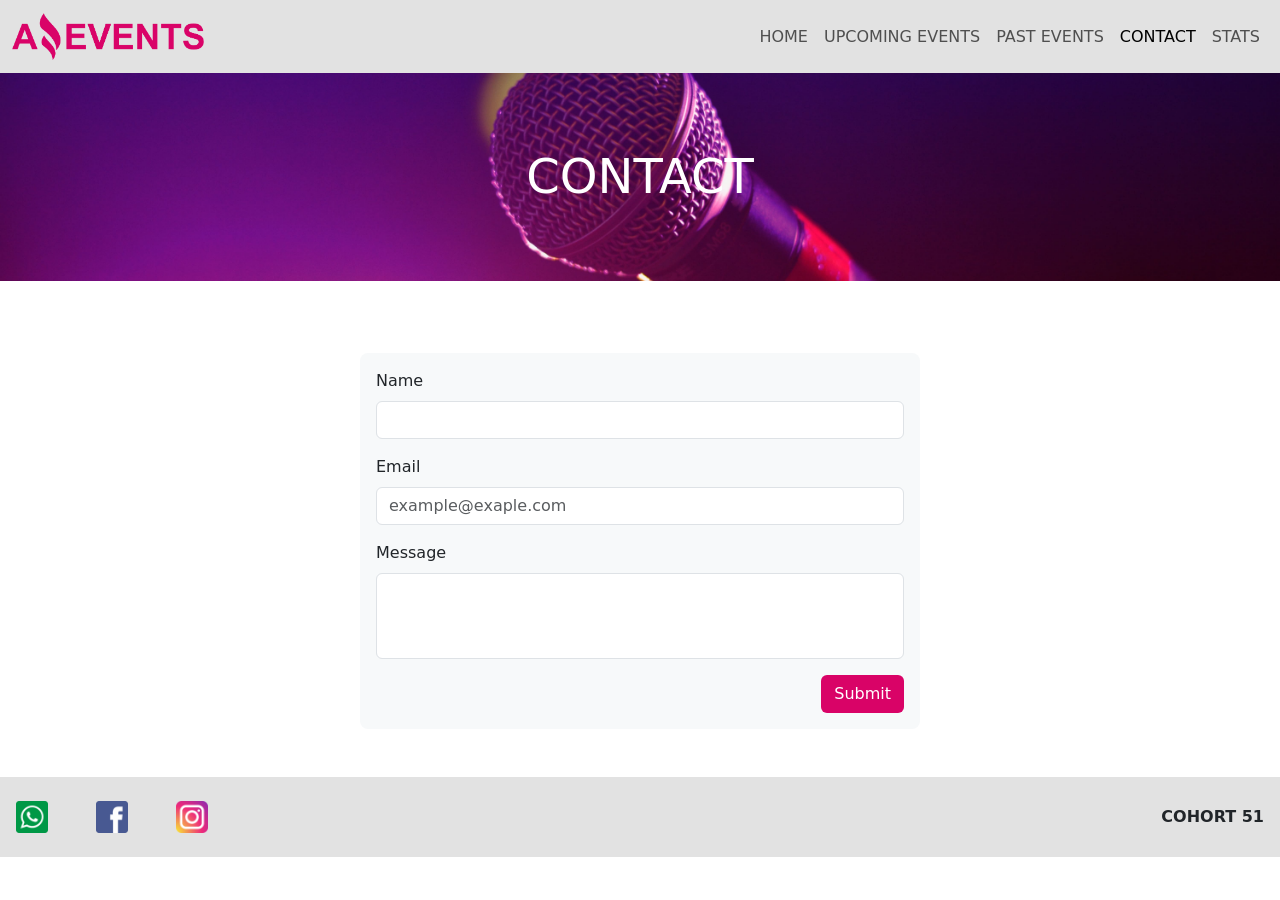
<file: assets/pages/contact.html>
<!DOCTYPE html>
<html lang="en">
    <head>
        <meta charset="UTF-8">
        <meta name="viewport" content="width=device-width, initial-scale=1.0">
        <title>Amazing Events - Contact</title>
        <link
            rel="shortcut icon"
            href="../img/favicon.png"
            type="image/x-icon">
        <link rel="stylesheet" href="../../css/styles.css">
        <link
            href="https://cdn.jsdelivr.net/npm/bootstrap@5.3.1/dist/css/bootstrap.min.css"
            rel="stylesheet"
            integrity="sha384-4bw+/aepP/YC94hEpVNVgiZdgIC5+VKNBQNGCHeKRQN+PtmoHDEXuppvnDJzQIu9"
            crossorigin="anonymous">
    </head>
    <body>
        <header>
            <nav class="navbar navbar-expand-lg">
                <div class="container-fluid">
                    <a class="navbar-brand" href="../../index.html">
                        <img
                            class="img-nav"
                            src="../img/amazing_brand.png"
                            alt="Amazing Brand">
                    </a>
                    <button
                        class="navbar-toggler"
                        type="button"
                        data-bs-toggle="collapse"
                        data-bs-target="#navbarNav"
                        aria-controls="navbarNav"
                        aria-expanded="false"
                        aria-label="Toggle navigation">
                        <span class="navbar-toggler-icon"></span>
                    </button>
                    <div class="collapse navbar-collapse justify-content-end gap-0"
                        id="navbarNav">
                        <ul class="navbar-nav justify-content-lg-evenly">
                            <li class="nav-item">
                                <a class="nav-link" href="../../index.html"
                                    >HOME</a
                                >
                            </li>
                            <li class="nav-item">
                                <a class="nav-link" href="./upcomingEvents.html"
                                    >UPCOMING EVENTS</a
                                >
                            </li>
                            <li class="nav-item ">
                                <a class="nav-link" href="./pastEvents.html"
                                    >PAST EVENTS</a
                                >
                            </li>
                            <li class="nav-item">
                                <a class="nav-link active" aria-current="page" href="#"
                                    >CONTACT</a
                                >
                            </li>
                            <li class="nav-item">
                                <a class="nav-link" href="./stats.html"
                                    >STATS</a
                                >
                            </li>
                        </ul>
                    </div>
                </div>
            </nav>
        </header>
        <main>
            <h2
                class="title-pag background-title-pag-contact d-flex justify-content-center align-items-center">
                CONTACT
            </h2>
            <div class="container-fluid d-flex flex-column justify-content-center align-items-center">
                <form class="container-form d-flex flex-column" action="#" method="get">
                    <div class="mb-3">
                        <label for="user-name" class="form-label">Name</label>
                        <input type="text" class="form-control form-control-contact" id="user-name">
                    </div>
                    <div class="mb-3">
                        <label for="user-pass" class="form-label">Email</label>
                        <input type="email" class="form-control form-control-contact" id="user-pass" placeholder="example@exaple.com">
                    </div>
                    <div class="mb-3">
                        <label for="message" class="form-label">Message</label>
                        <textarea class="form-control" id="message" rows="3"></textarea>
                    </div>
                    <button class="btn btn-submit align-self-end" type="submit">Submit</button>
                </form>
            </div>
        </main>
        <footer
            class="footer mt-5 pt-2 pb-2 d-flex flex-column align-items-center row-gap-3 flex-md-row justify-content-md-between pe-md-3 ps-md-3"
        >
            <div class="d-flex gap-5">
                <a href="#">
                    <img src="../img/whatsapp.png" alt="whatsapp-logo">
                </a>
                <a href="#">
                    <img src="../img/facebook.png" alt="facebook-logo">
                </a>
                <a href="#">
                    <img
                        src="../img/instagram.png"
                        alt="instagram-logo"
                >
                </a>
            </div>
            <p class="mb-0 fw-bold">COHORT 51</p>
        </footer>
        <script
            src="https://cdn.jsdelivr.net/npm/bootstrap@5.3.1/dist/js/bootstrap.bundle.min.js"
            integrity="sha384-HwwvtgBNo3bZJJLYd8oVXjrBZt8cqVSpeBNS5n7C8IVInixGAoxmnlMuBnhbgrkm"
            crossorigin="anonymous"
        ></script>
    </body>
</html>
</file>
<file: css/styles.css>
:root {
    --shadow: 8px 10px 10px hwb(0 57% 43%);
    --color-first: hwb(210 95% 12%);
}

nav {
    background-color: var(--color-first);
}

.nav-item--mod {
    width: 20%;
}

.img-nav {
    width: 12rem;
}

@media only screen and (max-width: 425px) {
    .img-nav {
        width: 10rem;
    }
}

@media only screen and (max-width: 320px) {
    .img-nav {
        width: 8rem;
    }
}

.title-pag {
    font-size: 3rem;
    color: #fff;
    height: 13rem;
}

.background-title-pag-home {
    background:  url(../assets/img/optional_banner_3.jpg) no-repeat;
    background-size: cover;
    background-position: bottom;
}

.background-title-pag-pastEvents {
    background:  url(../assets/img/optional_banner_4.jpg) no-repeat;
    background-size: cover;
    background-position: bottom;
}

.background-title-pag-upCoEvents {
    background:  url(../assets/img/optional_banner_2.jpg) no-repeat;
    background-size: cover;
    background-position: top;
}

.background-title-pag-contact {
    background:  url(../assets/img/optional_banner_5.jpg) no-repeat;
    background-size: cover;
    background-position: center;
}

.background-title-pag-stats {
    background:  url(../assets/img/optional_banner_1.jpg) no-repeat;
    background-size: cover;
    background-position: center;
}

.input-group-text--mod {
    padding: 0;
    width: 4%;
}

.btn-submit {
    background-color: hwb(332 1% 15%) !important;
    color: #fff !important;
}

.btn-submit:active {
    border: solid 1px  hwb(332 1% 15%) !important;
    color:  hwb(332 1% 15%) !important;
    background-color: #fff !important;
}

.form-control--mod {
    width: 12rem !important;
}

.form-control--mod, .form-control-contact, textarea {
    flex: 0 0 auto !important;
    box-shadow: none !important;
}

.form-control--mod:focus, .form-control-contact:focus, textarea:focus {
    border: solid 1px  hwb(332 1% 15%) !important;
}

.container-cards {
    min-height: 58vh;
}

.card--mod {
    width: 18rem;
    min-height: 22rem;
    box-shadow: var(--shadow);
}

.img-card {
    padding: 0.75rem !important;
    object-fit: cover;
    height: 11rem;
}

.card-body--mod {
    padding-top: 0 !important;
    display: flex;
    flex-direction: column;
}

.card-body--mod p{
    flex-grow: 1;
}

.footer {
    background-color: var(--color-first);
    min-height: 5rem;
}

.footer a img {
    width: 2rem;
}

textarea {
    resize: none !important;
}

.container-form {
    margin-top: 4rem;
    background-color: hwb(210 97% 2%);
    width: 35rem;
    padding: 1rem;
    border-radius: 0.5rem;
}

@media only screen and (max-width: 768px) {
    .container-form {
        width: 75%;
    }
}

@media only screen and (max-width: 400px) {
    .container-form {
        width: 90%;
    }
}

.card-container {
    width: 50rem;
    height: 25.5rem;
    background-color: hwb(210 97% 2%);
    padding: 2rem 1rem;
    box-shadow: var(--shadow);
    border-radius: 0.375rem;
}

.article-details {
    width: 100%;
    height: 100% !important;
}

.article-details img {
    width: 40%;
    height: 100%;
    object-fit: cover;
}

@media only screen and (max-width: 850px) {
    .card-container {
        width: 45rem;
        height: 25.5rem;
        background-color: hwb(210 97% 2%);
        padding: 2rem 1rem;
    }
}

@media only screen and (max-width: 767px) {
    .card-container {
        width: 90%;
        height: auto;
    }

    .article-details img {
        width: 100%;
    }
}
</file>
